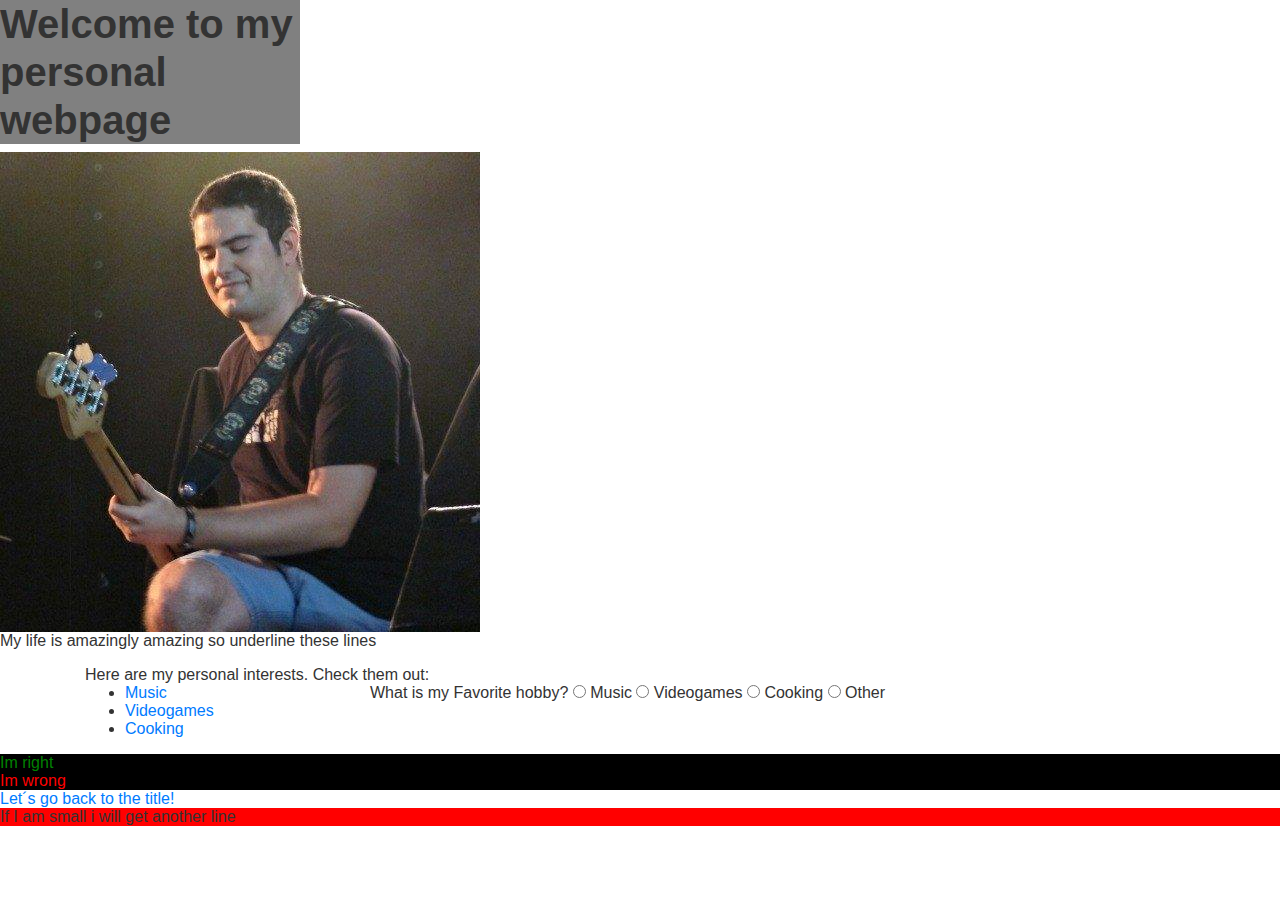
<file: index.html>
<!DOCTYPE html>
<html>
    <head>
        <title>Carnafon The Bassman</title>
        <meta name="viewport" content="width=device-width, initial-scale=1.0">
         <link rel="stylesheet" href="https://maxcdn.bootstrapcdn.com/bootstrap/4.0.0/css/bootstrap.min.css" integrity="sha384-Gn5384xqQ1aoWXA+058RXPxPg6fy4IWvTNh0E263XmFcJlSAwiGgFAW/dAiS6JXm" crossorigin="anonymous">
        <link rel="stylesheet" href="styles.css">
    </head>
    <body>
    	<h1 id="titulo">Welcome to my personal webpage</h1>
    	<img src="MiFoto.jpg">
        <p>My life is amazingly amazing so underline these lines</p>
    	<div class="container">Here are my personal interests. Check them out:
            <div class="row">
                <div class="col-3">
    		      <ul>
    			     <li><a href="Music.html">Music</a></li>
    			     <li><a href="Videogames.html">Videogames</a></li>
    			     <li><a href="Cooking.html">Cooking</a></li>
    		      </ul>
                </div>
                <div class="col-6">
                What is my Favorite hobby?
                <input name="color" type="radio" value="music" > Music
                <input name="color" type="radio" value="videogames" > Videogames
                <input name="color" type="radio" value="cooking" > Cooking
                <input name="color" type="radio" value="other"> Other
                </div>
            </div>
    	</div>


        

    <div class="success">Im right</div>
    <div class="fail">Im wrong</div>


    <div><a href="#titulo"> Let´s go back to the title!</a></div>
    </body>
    <footer>
        <div>If I am small i will get another line</div>
    </footer>
</html>
</file>
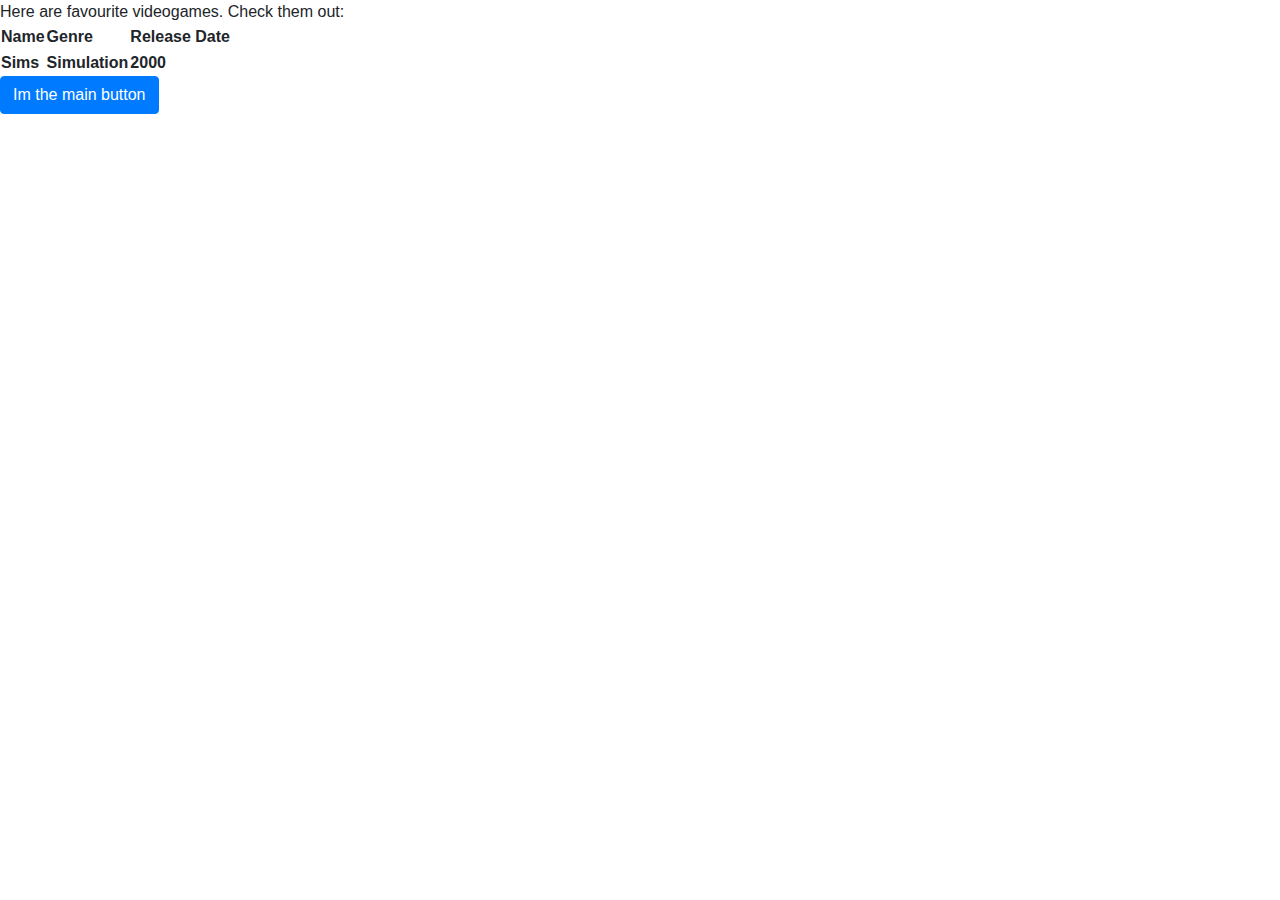
<file: Videogames.html>
<!DOCTYPE html>
<html>
    <head>
        <title>Carnafon The Bassman</title>
        <link rel="stylesheet" href="https://maxcdn.bootstrapcdn.com/bootstrap/4.0.0/css/bootstrap.min.css" integrity="sha384-Gn5384xqQ1aoWXA+058RXPxPg6fy4IWvTNh0E263XmFcJlSAwiGgFAW/dAiS6JXm" crossorigin="anonymous">
    </head>
    <body>
    	<div>Here are favourite videogames. Check them out:
    		

    	<table>
    		<tr>
    			<th>Name</th>
    			<th>Genre</th>
    			<th>Release Date</th>
    		</tr>
    		<tr>
    			<th>Sims</th>
    			<th>Simulation</th>
    			<th>2000</th>
    		</tr>
    	</table>
        <button type="button" class="btn btn-primary">Im the main button</button>
    </body>
</html>
</file>
<file: styles.css>
h1, h2 {
  max-width: 300px;
  font-weight: bold;
  background-color: grey; }

@media (min-width: 800px) {
  footer {
    background-color: red; } }
@media (max-width: 799px) {
  footer {
    background-color: blue; } }
body {
  font: 100% Helvetica, sans-serif;
  color: #333; }

ul li:hover {
  color: yellow; }

p::selection {
  color: red;
  background-color: yellow; }

.success, .fail {
  background-color: black; }

.success {
  color: green; }

.fail {
  color: red; }

/*# sourceMappingURL=styles.css.map */
</file>
